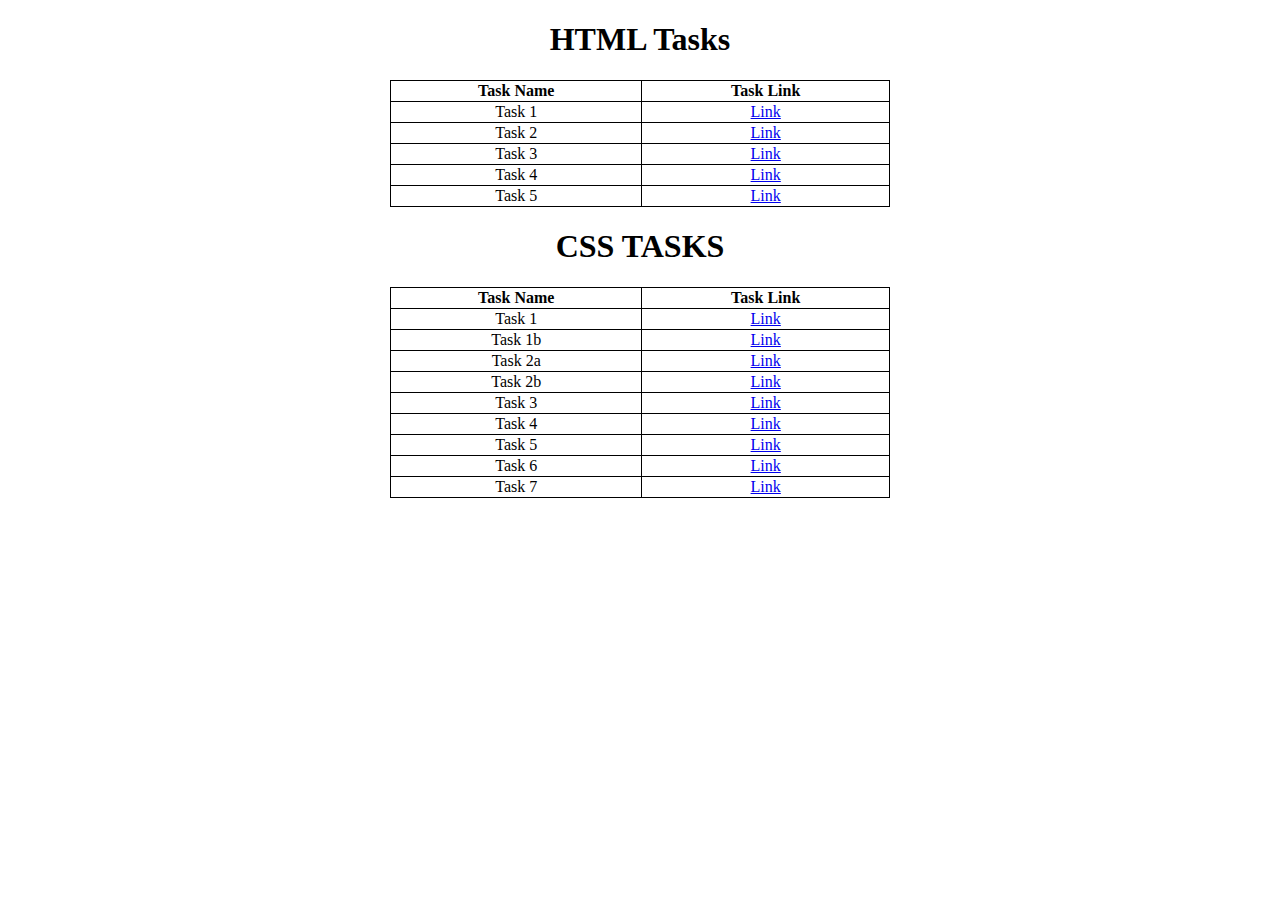
<file: index.html>
<!DOCTYPE html>
<html lang="en">
  <head>
    <meta charset="UTF-8" />
    <meta name="viewport" content="width=device-width, initial-scale=1.0" />
    <title>Tasks</title>
    <style>
      h1 {
        text-align: center;
      }
      table,
      tr,
      td,
      th {
        border: 1px solid black;
        border-collapse: collapse;
        width: 500px;
        text-align: center;
      }
      table {
        margin-left: auto;
        margin-right: auto;
      }
      
    </style>
  </head>
  <body>
    <h1>HTML Tasks</h1>
    <table>
      <tr>
        <th>Task Name</th>
        <th>Task Link</th>
      </tr>
      <tr>
        <td>Task 1</td>
        <td><a href="task1.html">Link</a></td>
      </tr>
      <tr>
        <td>Task 2</td>
        <td><a href="task2.html">Link</a></td>
      </tr>
      <tr>
        <td>Task 3</td>
        <td><a href="task3.html">Link</a></td>
      </tr>
      <tr>
        <td>Task 4</td>
        <td><a href="task4.html">Link</a></td>
      </tr>
      <tr>
        <td>Task 5</td>
        <td><a href="task5.html">Link</a></td>
      </tr>

    </table>
    <h1> CSS TASKS</h1>
    <table>
      <tr>
        <th>Task Name</th>
        <th>Task Link</th>
      </tr>
      <tr>
        <td>Task 1</td>
        <td><a href="taskc1.html">Link</a></td>
      </tr>
      <tr>
        <td>Task 1b</td>
        <td><a href="csstask1b.html">Link</a></td>
      </tr>
      <tr>
        <td>Task 2a</td>
        <td><a href="taskc2.html">Link</a></td>
      </tr>
      <tr>
        <td>Task 2b</td>
        <td><a href="csstask2b.html">Link</a></td>
      </tr>

      <tr>
        <td>Task 3</td>
        <td><a href="css task3.html">Link</a></td>
      </tr>
      <tr>
        <td>Task 4</td>
        <td><a href="csstask4.html">Link</a></td>
      </tr>
      <tr>
        <td>Task 5</td>
        <td><a href="csstask5.html">Link</a></td>
      </tr>
      <tr>
        <td>Task 6</td>
        <td><a href="csstask6.html">Link</a></td>
      </tr>
      <tr>
        <td>Task 7</td>
        <td><a href="csstask7.html">Link</a></td>
      </tr>

    </table>
  </body>
</html>
</file>
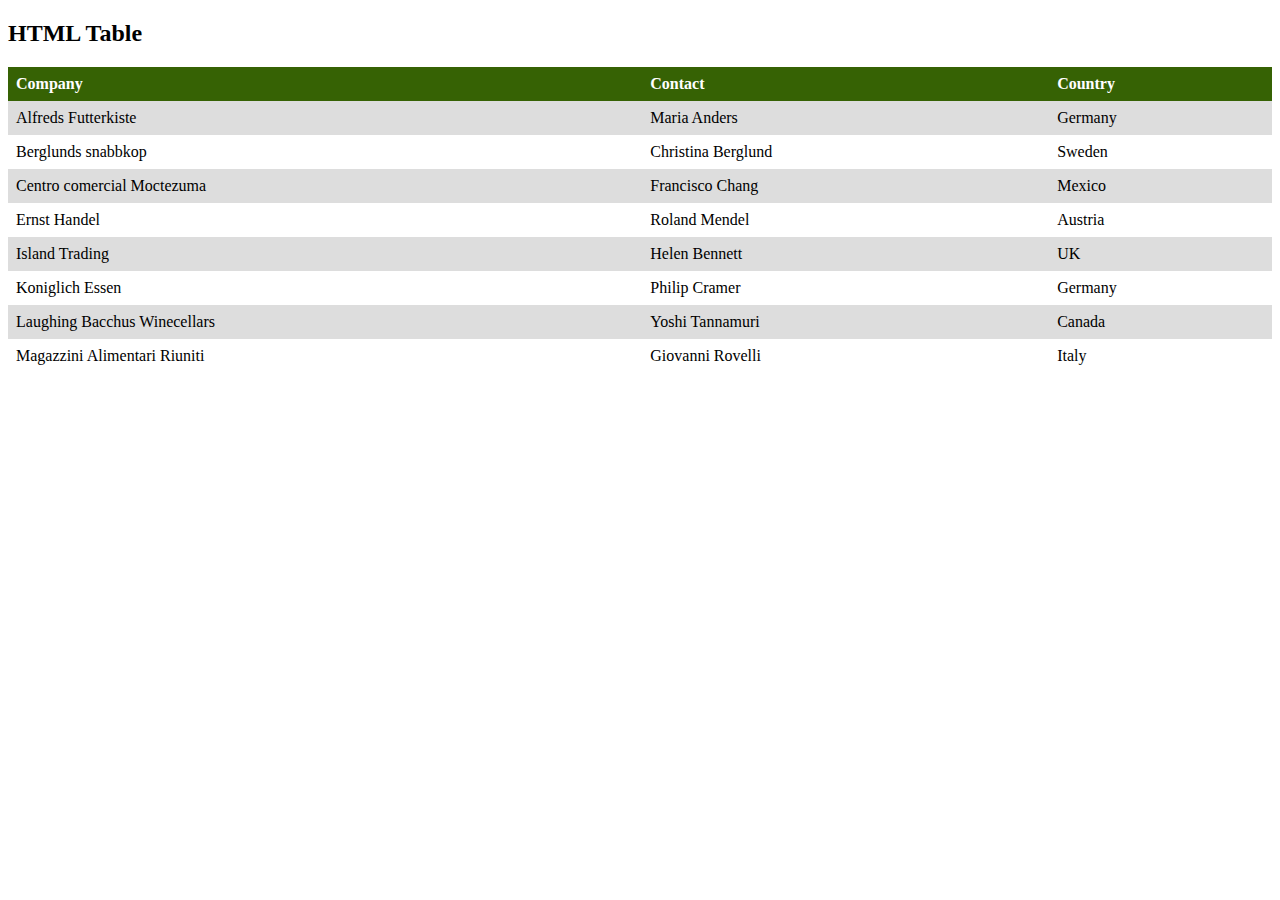
<file: css task3.html>
<!DOCTYPE html>
<html>
<head>
<style>
table {
   
    border-collapse: collapse;
    width: 100%;
}
th{
    padding: 8px;
    background-color: rgb(54, 98, 4);
    color: white;
    text-align: left;
}
td {
  text-align: left;
  padding: 8px;
}

tr:nth-child(even) {
  background-color: #dddddd;
}
</style>
</head>
<body>

<h2>HTML Table</h2>

<table>
  <tr>
    <th>Company</th>
    <th>Contact</th>
    <th>Country</th>
  </tr>
  <tr>
    <td>Alfreds Futterkiste</td>
    <td>Maria Anders</td>
    <td>Germany</td>
  </tr>
  <tr>
    <td>Berglunds snabbkop</td>
    <td>Christina Berglund</td>
    <td>Sweden</td>
  </tr>
  <tr>
    <td>Centro comercial Moctezuma</td>
    <td>Francisco Chang</td>
    <td>Mexico</td>
  </tr>
  <tr>
    <td>Ernst Handel</td>
    <td>Roland Mendel</td>
    <td>Austria</td>
  </tr>
  <tr>
    <td>Island Trading</td>
    <td>Helen Bennett</td>
    <td>UK</td>
  </tr>
  <tr>
    <td>Koniglich Essen</td>
    <td>Philip Cramer</td>
    <td>Germany</td>
  </tr>
  <tr>
    <td>Laughing Bacchus Winecellars</td>
    <td>Yoshi Tannamuri</td>
    <td>Canada</td>
  </tr>
  <tr>
    <td>Magazzini Alimentari Riuniti</td>
    <td>Giovanni Rovelli</td>
    <td>Italy</td>
  </tr>
</table>

</body>
</html>
</file>
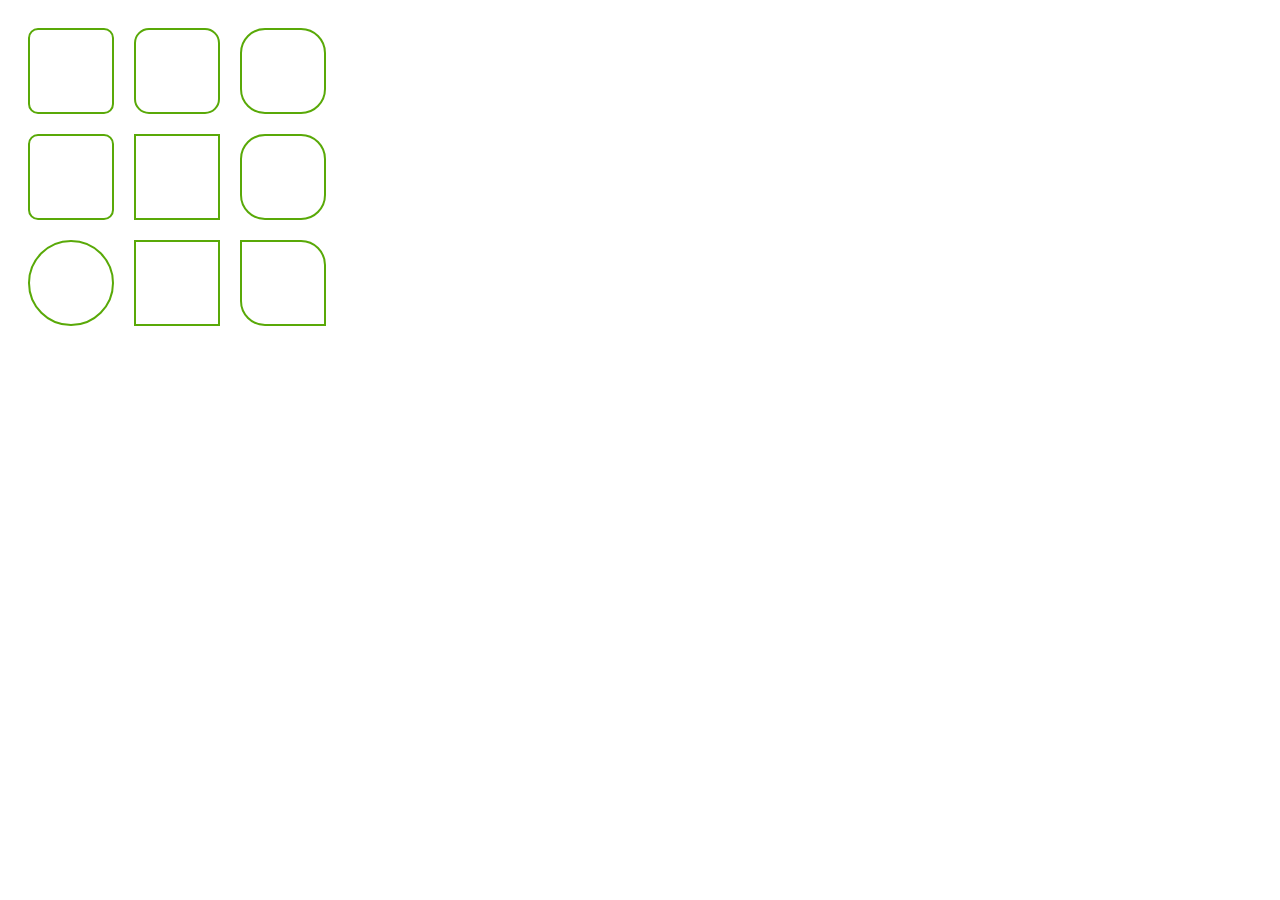
<file: csstask1b.html>
<!DOCTYPE html>
<html lang="en">
  <head>
    <meta charset="UTF-8" />
    <meta name="viewport" content="width=device-width, initial-scale=1.0" />
    <title>Task1.1 CSS</title>
  </head>
  <style>
    tr,
    td {
      border: 2px solid rgb(89, 169, 8);
      margin: 3rem;
      height: 80px;
      width: 80px;
    }
    .table {
      border-collapse: separate;
      border-spacing: 20px;
    }
  </style>
  <body>
    <table class="table">
      <tr>
        <td class="cell" style="border-radius: 10px"></td>
        <td class="cell" style="border-radius: 15px"></td>
        <td class="cell" style="border-radius: 25px"></td>
      </tr>
      <tr>
        <td class="cell" style="border-radius: 10px"></td>
        <td class="cell"></td>
        <td class="cell" style="border-radius: 25px"></td>
      </tr>
      <tr>
        <td class="cell" style="border-radius: 50px"></td>
        <td class="cell"></td>
        <td
          class="cell"
          style="border-top-right-radius: 25px; border-bottom-left-radius: 25px"
        ></td>
      </tr>
    </table>
  </body>
</html>
</file>
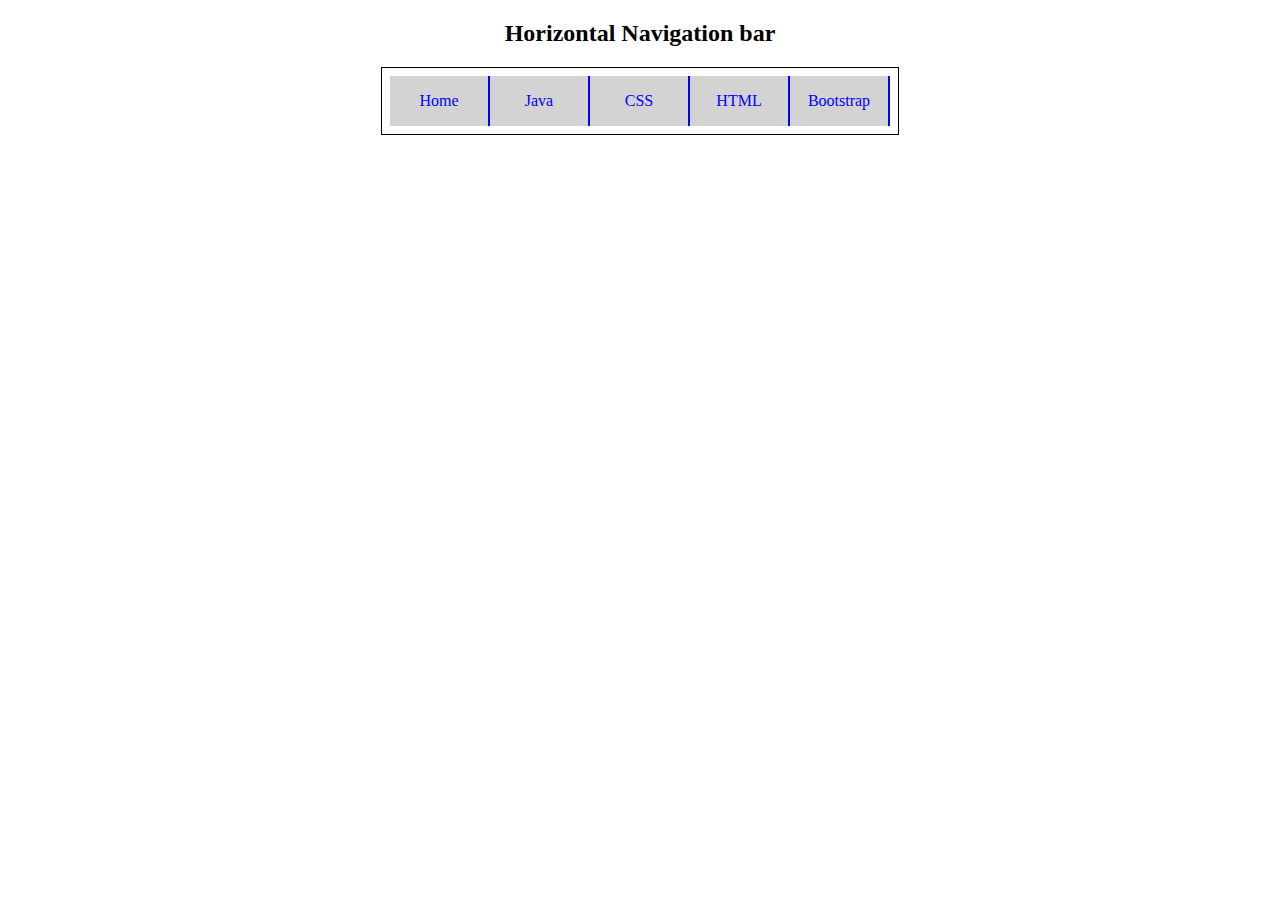
<file: csstask2b.html>
<!DOCTYPE html>
<html lang="en">
  <head>
    <meta charset="UTF-8" />
    <meta name="viewport" content="width=device-width, initial-scale=1.0" />
    <title>Task-02</title>
  </head>
  <style>
    #box{
        border: 1px solid black;
        padding: 8px;
        width: fit-content;
    }
    
    .container {
      display: flex;
      justify-content: center;
      width: 500px;
      background-color: lightgray;
      
    }

    .h {
      display: inline-block;
      width: 100px;
      height: 50px;
      border-right: 2px solid blue;
      display: flex;
      justify-content: center; /* Center content horizontally */
      align-items: center; /* Center content vertically */
      text-align: center;
      color: blue;
      transition: background-color 0.3s;
      cursor: pointer;
    }

    .h:hover {
      background-color: gray;
      color: white;
    }
  </style>

  <body>
    <center>
    <h2>Horizontal Navigation bar</h2>
    <div id="box">
   
    <div class="container">
      <div class="h">Home</div>
      <div class="h">Java</div>
      <div class="h">CSS</div>
      <div class="h">HTML</div>
      <div class="h">Bootstrap</div>
    </div>
    </div>
    </center>
  </body>
</html>
</file>
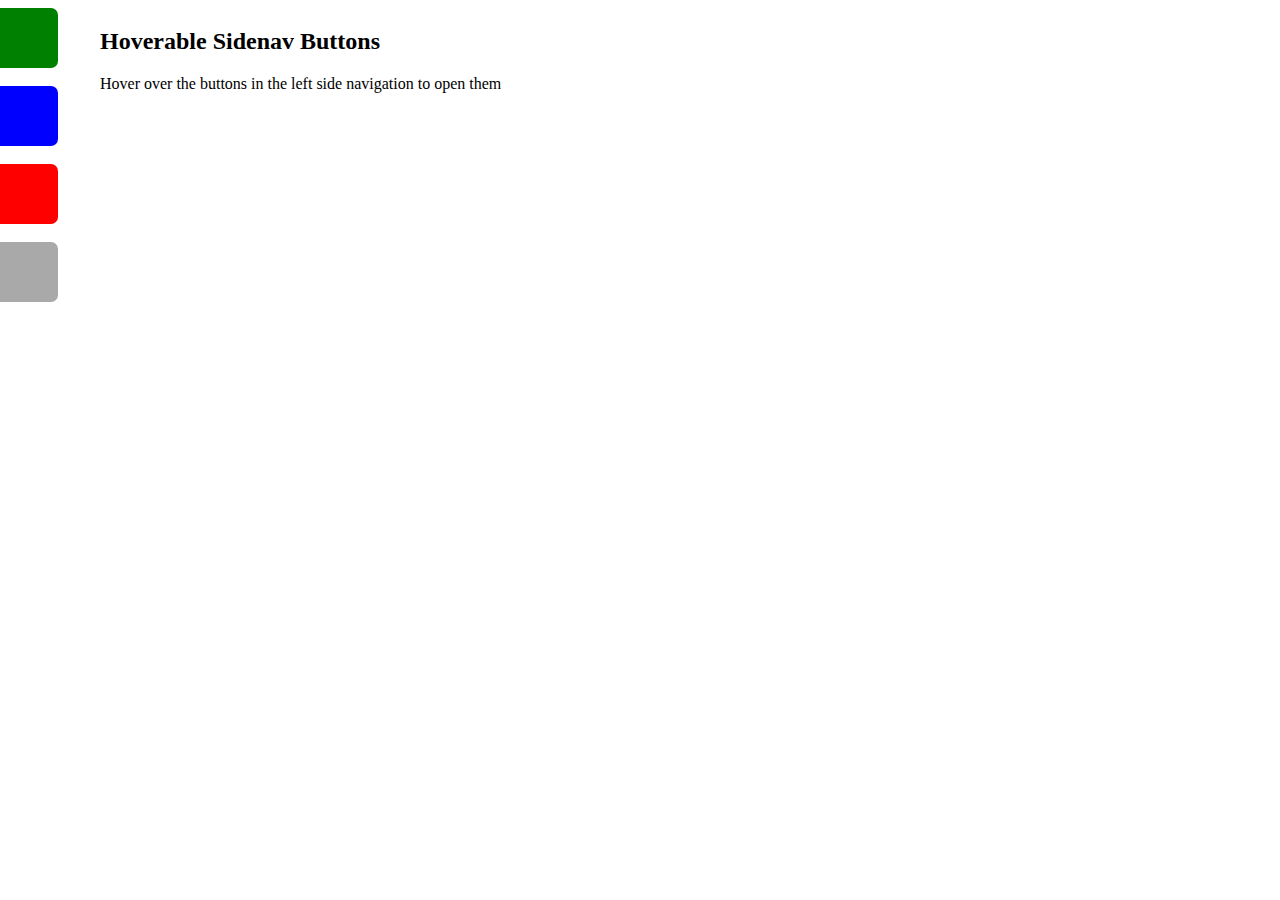
<file: csstask4.html>
<!DOCTYPE html>
<html>
    <head>
        <link rel="stylesheet" href="style4.css">
    </head>
    <body>
        <div>
            <h2>Hoverable Sidenav Buttons</h2>
            <p>Hover over the buttons in the left side navigation to open them</p>
        </div>
        <div class="green"></div><br>
        <div class="blue"></div><br>
        <div class="red"></div><br>
        <div class="grey"></div>
    </body>
</html>
</file>
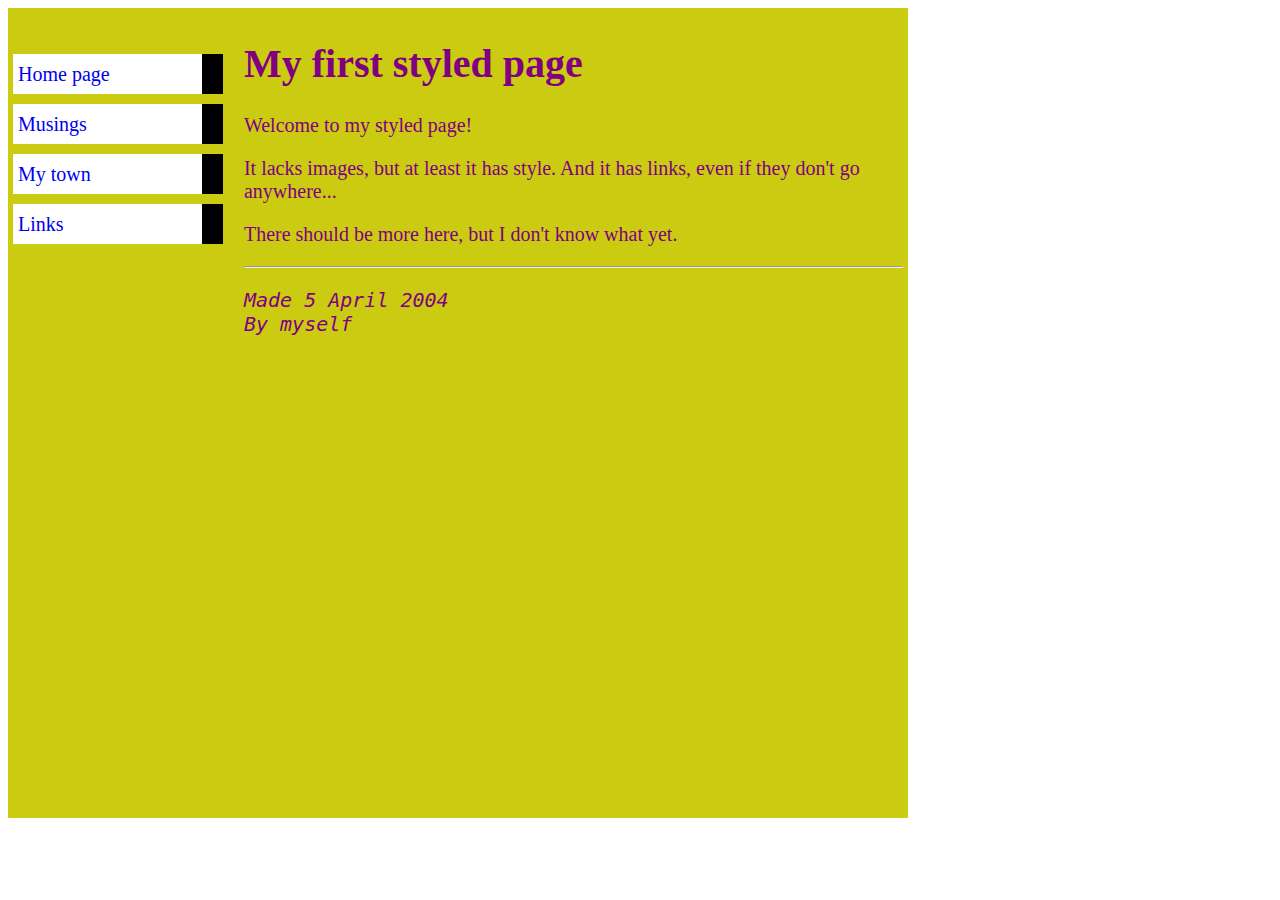
<file: csstask5.html>
<!DOCTYPE html>
<html lang="en">
  <head>
    <meta charset="UTF-8" />
    <meta name="viewport" content="width=device-width, initial-scale=1.0" />
    <title>Task-05 CSS</title>
  </head>
  <style>
    .container {
      display: flex;
      height: 90vh;
      width: 100vh;
      background-color: rgb(203, 203, 18);
    }
    .navs {
      display: flex;
      flex-direction: column;
      width: 250px;
    }
    a {
      font-size: 20px;
      text-decoration: none;
      margin: 5px;
      padding: 5px;
      height: 30px;
      width: 200px;
      display: flex;
      align-items: center;
      background: linear-gradient(90deg, white 90%, black 10%);
      background-color: white;
    }
    .content {
      padding: 5px;
      color: purple;
      font-size: 20px;
    }
  </style>
  <body>
    <div class="container">
      <div class="navs">
        <pre><br></pre>
        <a href="https://google.com">Home page</a>
        <a href="https://youtube.com">Musings</a>
        <a href="https://twitter.com">My town</a>
        <a href="https://facebook.com">Links</a>
      </div>
      <div class="content">
        <h1>My first styled page</h1>
        <p>Welcome to my styled page!</p>
        <p>
          It lacks images, but at least it has style. And it has links, even if
          they don't go anywhere...
        </p>
        <p>There should be more here, but I don't know what yet.</p>
        <hr />
        <pre><i>Made 5 April 2004
By myself</i></pre>
      </div>
    </div>
  </body>
</html>
</file>
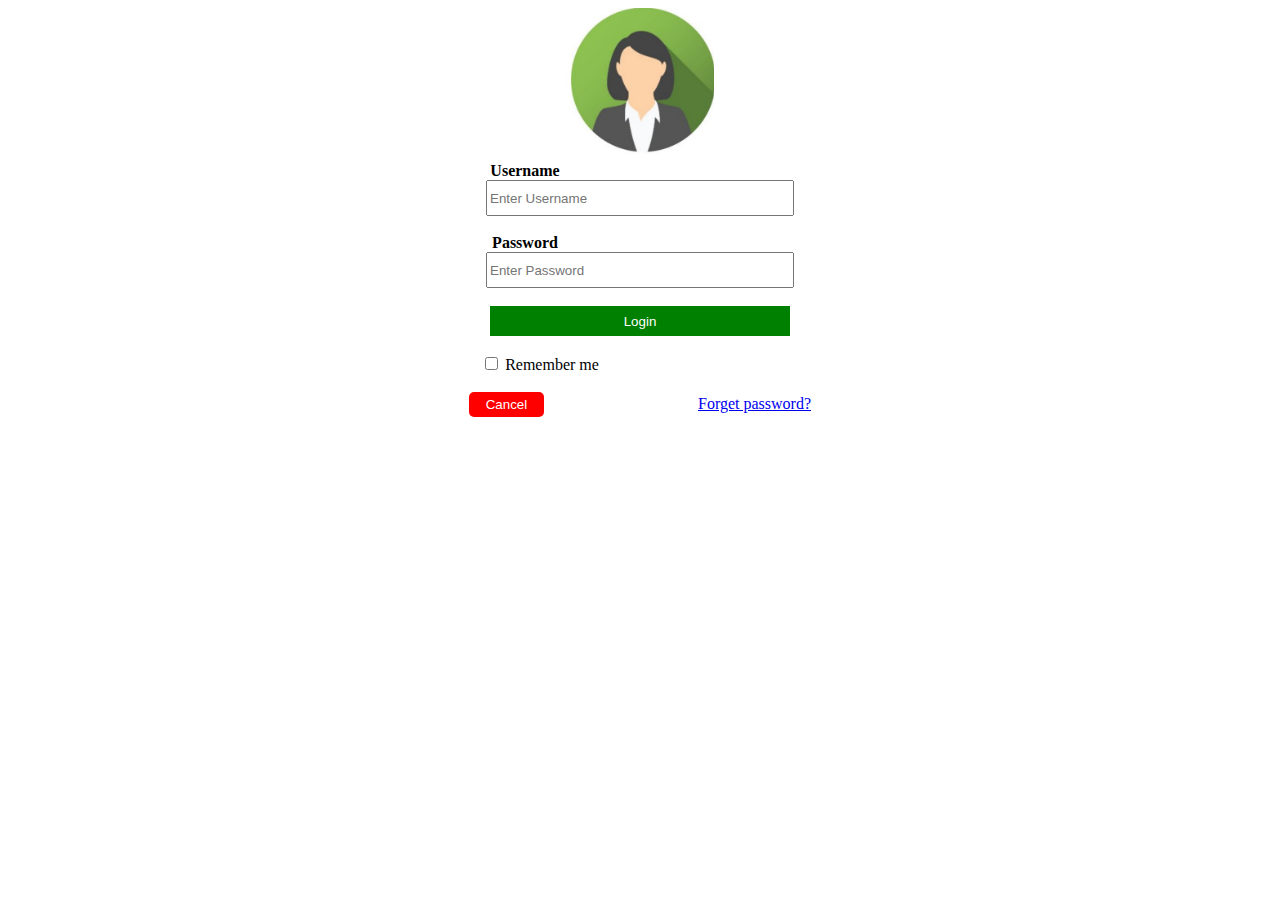
<file: csstask6.html>
<!DOCTYPE html>
<html lang="en">
    <head>

        <meta charset="UTF-8">
        <meta name="viewport" content="width=device-width, initial-scale=1.0">
        <title>css form</title>
        <style>
            .rem{
                position: relative;
                right: 100px;
            }
            label{
                position: relative;
                right: 115px;
            }
            .name, .password{
                width: 300px;
                height: 30px;
            }
            .login{
                border: none;
                color: white;
                height: 30px;
                background-color: green;
                width: 300px;
            }
            .cancel{
                display: inline;
                color: white;
                height: 25px;
                width: 75px;
                border-radius: 5px;
                border: none;
                margin-inline: auto;
                margin-right: 150px;
                background-color: red;
            }
            img{
                height: 150px;
                
            }
        </style>
    </head>
    <body>
        <center>
            <div class="img">
                <img src="img5.jpg" alt="pic">
            </div>
            <div class="form">
                <label for="name"><b>Username</b></label><br>
                <input type="text" class="name" placeholder="Enter Username"><br><br>
                <label for="password"><b>Password</b></label><br>
                <input type="password" class="password" placeholder="Enter Password"> <br> <br>
                <button class="login">Login</button> <br> <br>
                <input type="checkbox" class="rem">
                <label for="rem" class="rem">Remember me</label> <br> <br>
                <button class="cancel">Cancel</button>
                <a href="https://www.google.com">Forget password?</a>
                
            </div>
    </center>

    </body>
</html>
</file>
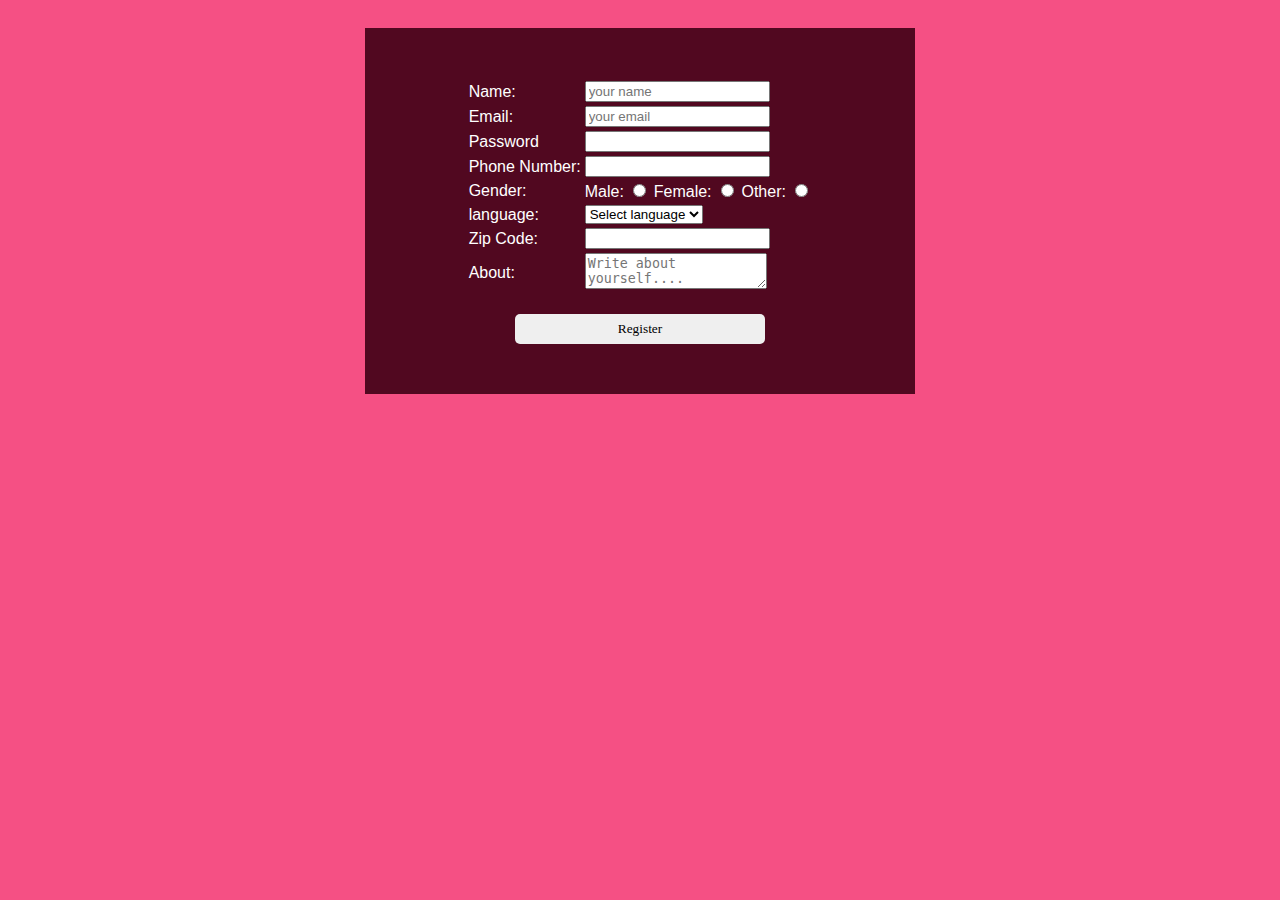
<file: csstask7.html>
<!DOCTYPE html>
<html lang="en">
<head>
    <meta charset="UTF-8">
    <meta name="viewport" content="width=device-width, initial-scale=1.0">
    <title>Form</title>
    <style>
        body{
            padding: 20px;
            background-color: #f55084;
            font-family: sans-serif;
        }
        label{
            color: white;
        }
        button{
            color:black;
            height: 30px;
            
            width: 250px;
            border: none;
            border-radius: 5px;
            font-family: sans-serif
        }

        #about{
            height: 30px;
        }
        form{
            width: 450px;
            padding: 50px;
            background-color: #510820;
        }
    </style>
</head>
<body>
    <center>
        <div>
        <form>
            <table>
                <tr>
            <td><label for="name">Name: </label></td>
           <td> <input type="text" id="name" placeholder="your name"></td>
                </tr>
                <tr>
            <td><label for="email">Email: </label></td>
            <td><input type="email" id="userName" placeholder="your email"></td>
                </tr>
                <tr><td><label for="password">Password</label></td>
            <td><input type="password" id="password"></td></tr>
            <tr><td><label for="phno">Phone Number: </label></td>
            <td><input type="text" id="phno"></td></tr>
            <tr><td><label for="gender">Gender: </label></td>

            <td><label for="gender">Male: </label> 
            <input type="radio" >
            <label for="gender">Female: </label> 
            <input type="radio" >
            <label for="gender">Other: </label> 
            <input type="radio" ></td></tr>
            <tr>
                <td><label for="gender">language: </label></td>
            <td><select name="gender">
                <option value="">Select language</option>
                <option value="telugu">telugu</option>
                <option value="tamil">tamil</option>
            </select></td>
        </tr>
            <tr>
                <td> <label for="zipcode">Zip Code: </label></td>
           <td><input type="text" id="zipcode" ></td></tr>
           <tr>
            <td><label for="about">About: </label></td>
           <td><textarea id="about" name="about" rows="2" cols="20" placeholder="Write about yourself...."></textarea>
            </td> 
            </tr>
            </table>
            <br>
            <button style="font-family: fantasy;">Register</button>
        </form>
        </div>
    </center>
</body>
</html>
</file>
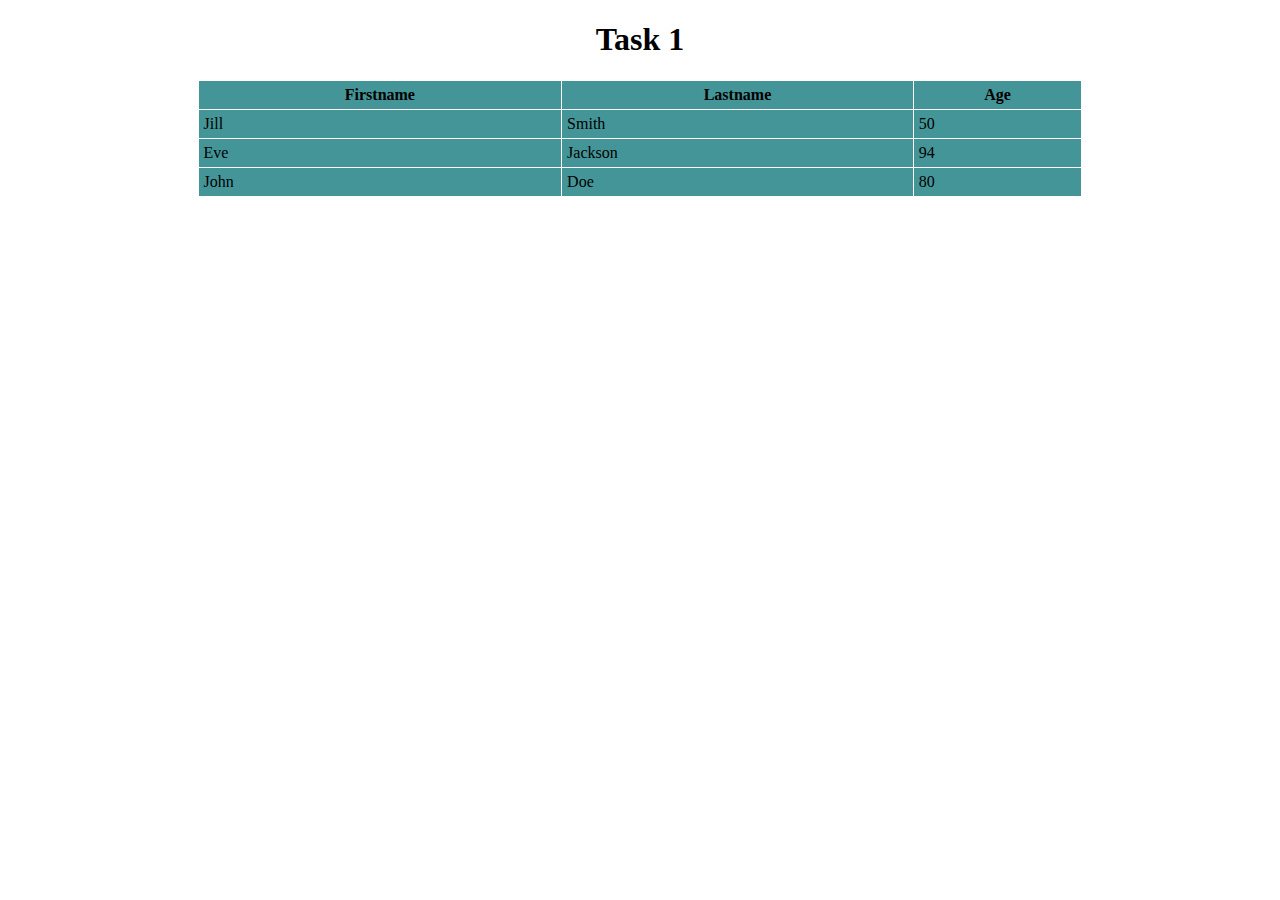
<file: task1.html>
<!DOCTYPE html>
<html lang="en">
  <head>
    <meta charset="UTF-8" />
    <meta name="viewport" content="width=device-width, initial-scale=1.0" />
    <title>Document</title>
    <style>
      h1 {
        text-align: center;
      }

      table {
        background-color:rgb(68, 149, 152);
        margin-left: auto;
        margin-right: auto;
        width: 70%;
      }
      table,
      th,
      td {
        border: 1px solid white;
        border-collapse: collapse;
        
      }
      th,td{
        padding: 5px;
      }
    </style>
  </head>
  <body>
    <h1>Task 1</h1>
    <table>
      <tr>
        <th>Firstname</th>
        <th>Lastname</th>
        <th>Age</th>
      </tr>
      <tr>
        <td>Jill</td>
        <td>Smith</td>
        <td>50</td>
      </tr>
      <tr>
        <td>Eve</td>
        <td>Jackson</td>
        <td>94</td>
      </tr>
      <tr>
        <td>John</td>
        <td>Doe</td>
        <td>80</td>
      </tr>
    </table>
  </body>
</html>
</file>
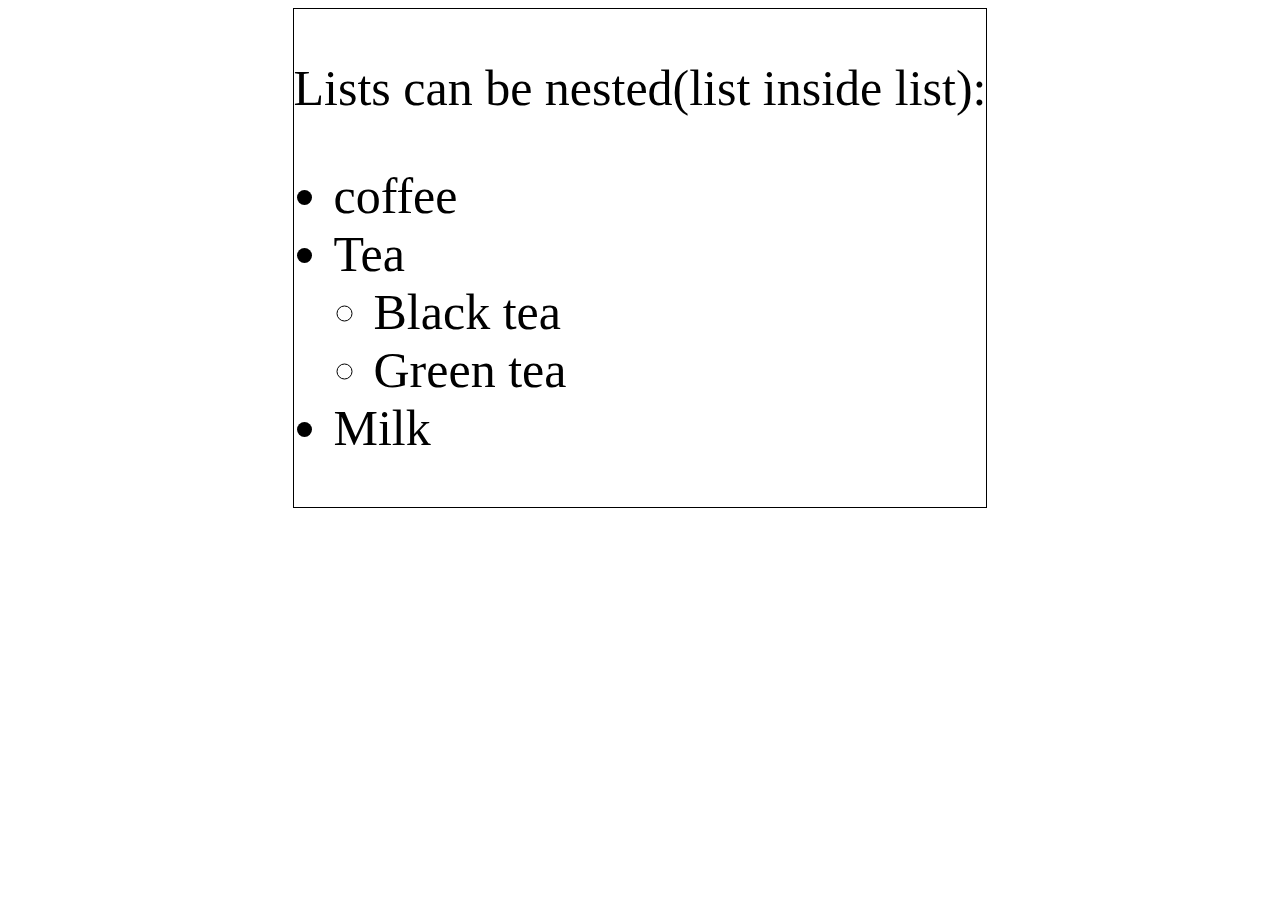
<file: task2.html>
<!DOCTYPE html>
<html lang="en">
  <head>
    <meta charset="UTF-8" />
    <meta name="viewport" content="width=device-width, initial-scale=1.0" />
    <title>Document</title>
    <style>
      div {
        border: 1px solid black;
        margin-left: auto;
        margin-right: auto;
        width: fit-content;
        font-size: 50px;
      }

    </style>
  </head>
  <body>
    <div>
      <p>Lists can be nested(list inside list):</p>
      <ul>
        <li>coffee</li>
        <li>Tea</li>
        <ul>
          <li>Black tea</li>
          <li>Green tea</li>
        </ul>
        <li>Milk</li>
      </ul>
    </div>
  </body>
</html>
</file>
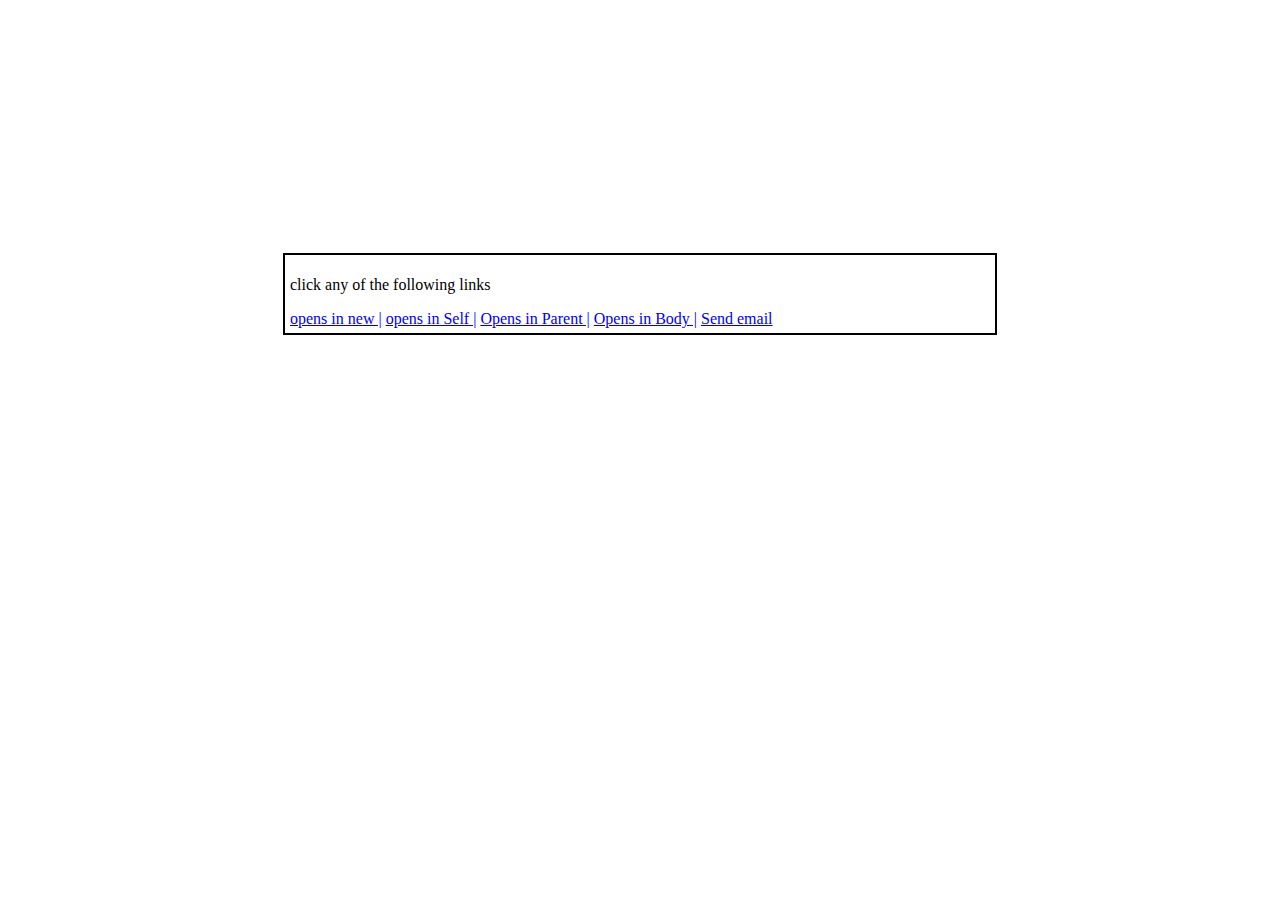
<file: task3.html>
<!DOCTYPE html>
<html lang="en">
  <head>
    <meta charset="UTF-8" />
    <meta name="viewport" content="width=device-width, initial-scale=1.0" />
    <title>task3</title>
    <style> 
    div{
      margin:auto;
      width: 700px;
      padding: 5px;
      margin-top: 20%;
    }
    </style>
   
  </head>
  <body>
    
    <div style="border: 2px solid black;">
    <p>click any of the following links</p>
    <a href="https://www.google.com" target="_blank">opens in new |</a>
    <a href="https://www.google.com" target="_self">opens in Self |</a>
    <a href="https://www.google.com" target="_parent">Opens in Parent |</a>
    <a href="https://www.google.com">Opens in Body |</a>
    <a href="mailto: jahnavikoneti41@gmail.com">Send email </a>
    </div>
  </body>
</html>
</file>
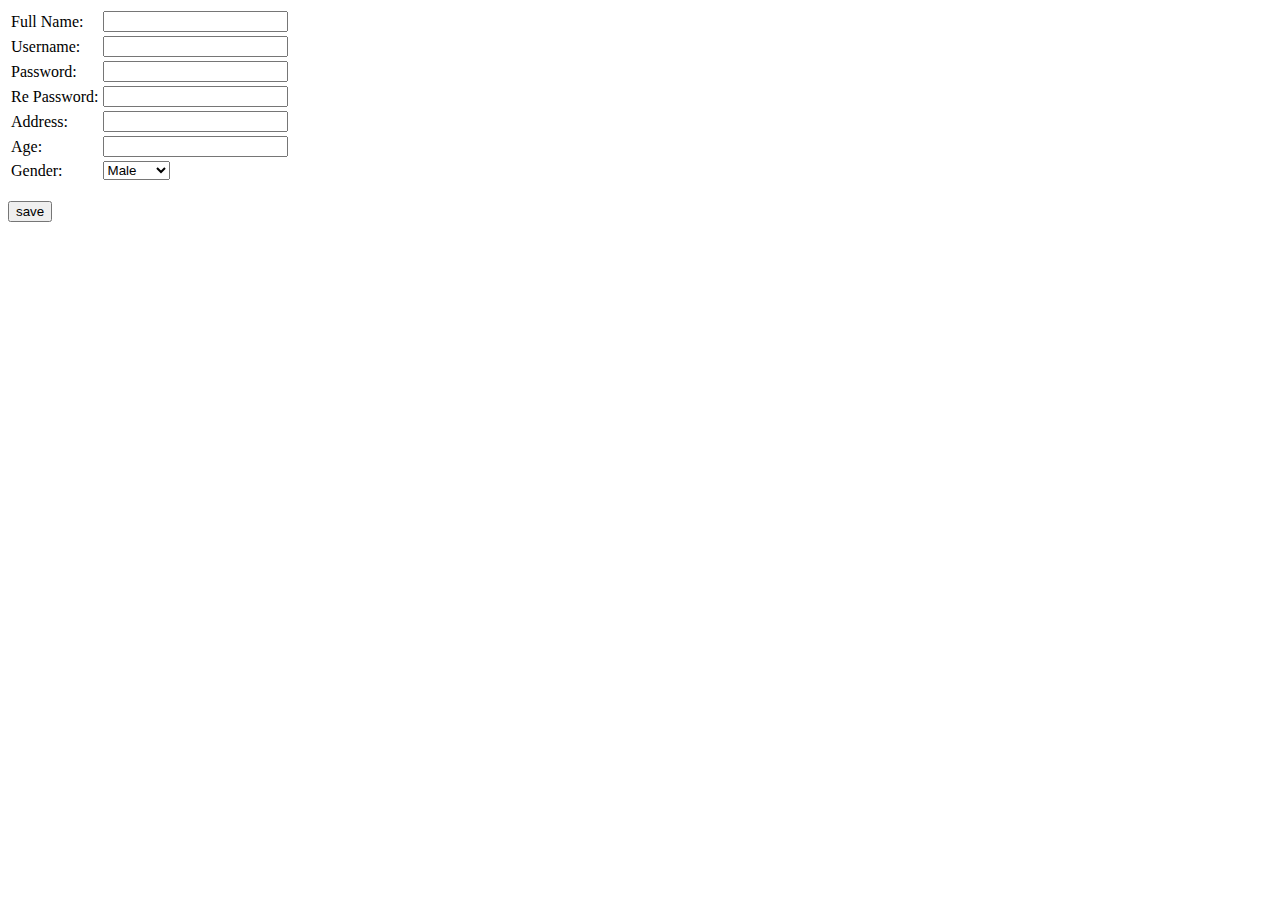
<file: task4.html>
<!DOCTYPE html>
<html>
<head>
    <title>Registration Form</title>
</head>
<body>
    
    <form >
        <table>
            <tr>
                <td><label for="full_name">Full Name:</label></td>
                <td><input type="text" id="full_name" name="full_name" required></td>
            </tr>
            <tr>
                <td><label for="username">Username:</label></td>
                <td><input type="text" id="username" name="username" required></td>
            </tr>
            <tr>
                <td><label for="password">Password:</label></td>
                <td><input type="password" id="password" name="password" required></td>
            </tr>
            <tr>
                <td><label for="repassword">Re Password:</label></td>
                <td><input type="password" id="repassword" name="repassword" required></td>
            </tr>
            <tr>
                <td><label for="address">Address:</label></td>
                <td><input type="text" id="address" name="address" ></td>
            </tr>
            <tr>
                <td><label for="age">Age:</label></td>
                <td><input type="number" id="age" name="age" required></td>
            </tr>
            <tr>
                <td><label for="gender">Gender:</label></td>
                <td>
                    <select id="gender" name="gender">
                        <option value="male">Male</option>
                        <option value="female">Female</option>
                    </select>
                </td>
            </tr>
        </table>
        <br>
        <input type="submit" value="save">
    </form>
</body>
</html>
</file>
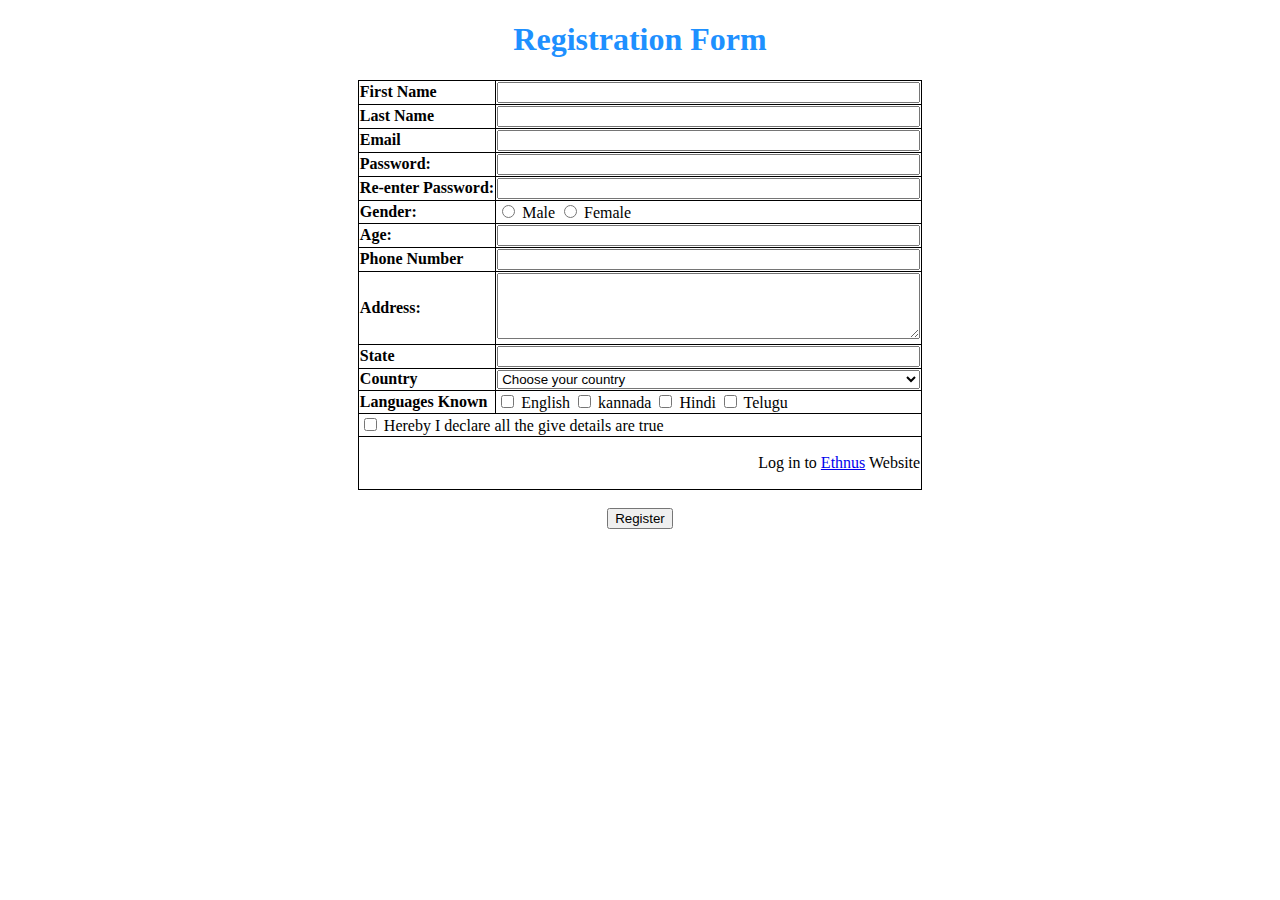
<file: task5.html>
<!DOCTYPE html>
<html>
<head>
    <title>Registration Form</title>
    <style>
        table,th,td{
            border: 1px solid black;
            border-collapse: collapse;
            width:fit-content
           
        }
        input[type="text"],
        input[type="password"],
        input[type="number"],
        input[type="email"],
        textarea,
        select {
            width: 100%; 
            box-sizing: border-box;}

        h1{
            color:dodgerblue;
        }

    </style>
</head>

<body>
    <center>
        <h1>Registration Form</h1>
    <form >
        <table>
            <tr>
                <td><label for="First Name"><b>First Name</b></label></td>
                <td><input type="text" id="First Name" name="First Name" required></td>
            </tr>
            <tr>
                <td><label for="Last_Name"><b>Last Name</b></label></td>
                <td><input type="text" id="Last_Name" name="Last_Name" required></td>

            </tr>
            <tr>
                <td><label for="email"><b>Email</b></label></td>
                <td><input type="email" id="email" name="email" required></td>

            </tr>

            <tr>
                <td><label for="password"><b>Password:</b></label></td>
                <td><input type="password" id="password" name="password" required></td>
            </tr>
            <tr>
                <td><label for="repassword"><b>Re-enter Password:</b></label></td>
                <td><input type="password" id="repassword" name="repassword" required></td>

            </tr>
            <tr>
                <td><label><b>Gender:</b></label></td>
                <td>
                    <input type="radio" id="male" name="gender" value="male" required>
                    <label for="male">Male</label>
                    <input type="radio" id="female" name="gender" value="female" required>
                    <label for="female">Female</label>
                </td>
            </tr>
            <tr>
                <td><label for="age"><b>Age:</b></label></td>
                <td><input type="number" id="age" name="age" required></td>
            </tr>
            <tr>
                <td><label for="phone"><b>Phone Number</b></label></td>
                <td><input type="number" id="phone" name="phone" required></td>
            </tr>

            <tr>
                <td><label for="address"><b>Address:</b></label></td>
                <td><textarea id="address" name="address" rows="4" cols="50" required></textarea></td>
            </tr>
            <tr>
                <td><label for="State"><b>State</b></label></td>
                <td><input type="text" id="State" name="State" required></td>

            </tr>

            
            <tr>
                <td><label for="Country"><b>Country</b></label></td>
                <td>
                    <select id="country" name="country">
                        <option value="1">Choose your country</option>
                        <option value="2">India</option>
                        <option value="3">america</option>
                        <option value="4">srilanka</option>

                    </select>
                </td>
            </tr>
            <tr>
                <td><label><b>Languages Known</b></label></td>
                <td><input type="checkbox" id="english" name="languages" value="English">
                    <label for="english">English</label>
                    <input type="checkbox" id="Kannada" name="languages" value="Kannada">
                    <label for="english">kannada</label>
                    <input type="checkbox" id="hindi" name="languages" value="Hindi">
                    <label for="hindi">Hindi</label>
                    <input type="checkbox" id="telugu" name="languages" value="Telugu">
                    <label for="telugu">Telugu</label><br>
                    
                    
                </td>
            </tr>
            <tr>
                <td colspan="2">
                    <input type="checkbox" id="accept" name="accept" required>
                    <label for="accept"> Hereby I declare all the give details are true</label>
                </td>
            </tr>
            <tr>
                <td colspan="2" align="right">
                    <p>Log in to <a href="#">Ethnus</a> Website</p>
            </tr>

        </table>
        <br>
       <center> <input type="submit" value="Register"></center>
       
    </form>
</center>
</body>
</html>
</file>
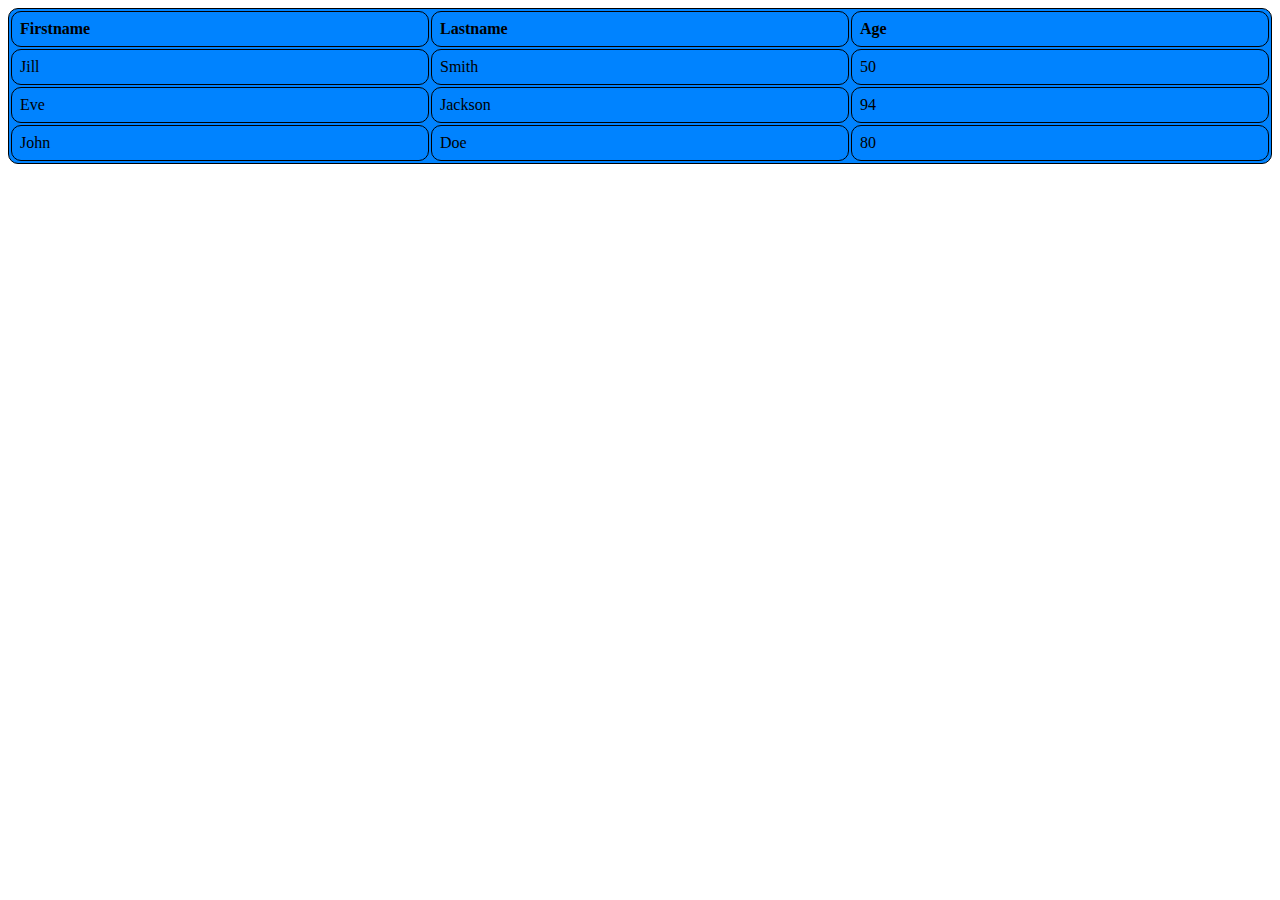
<file: taskc1.html>
<!DOCTYPE html>
<html lang="en">
<head>
    <meta charset="UTF-8">
    <meta name="viewport" content="width=device-width, initial-scale=1.0">
    <title>Document</title>
    <style>
        table{
            width: 100%;
        }
        
        table,th,td{
            background-color: lch(55% 132 280);
            border: 1px solid black;
            border-radius: 10px;
           
            text-align: left;
            
        }
        th,td{
            padding:8px;
        }
    </style>
</head>
<body>
    <table>
        <tr>
            <th  style="width: 33.33%;">Firstname</th>
        <th style="width: 33.33%;">Lastname</th>
        <th style="width: 33.33%;">Age</th>
    </tr>
    <tr>
        <td>Jill</td>
        <td>Smith</td>
        <td>50</td>
    </tr>
    <tr>
        <td>Eve</td>
        <td>Jackson</td>
        <td>94</td>
    </tr>
    <tr>
        <td>John</td>
        <td>Doe</td>
        <td>80</td>
    </tr>


        

    </table>
</body>
</html>
</file>
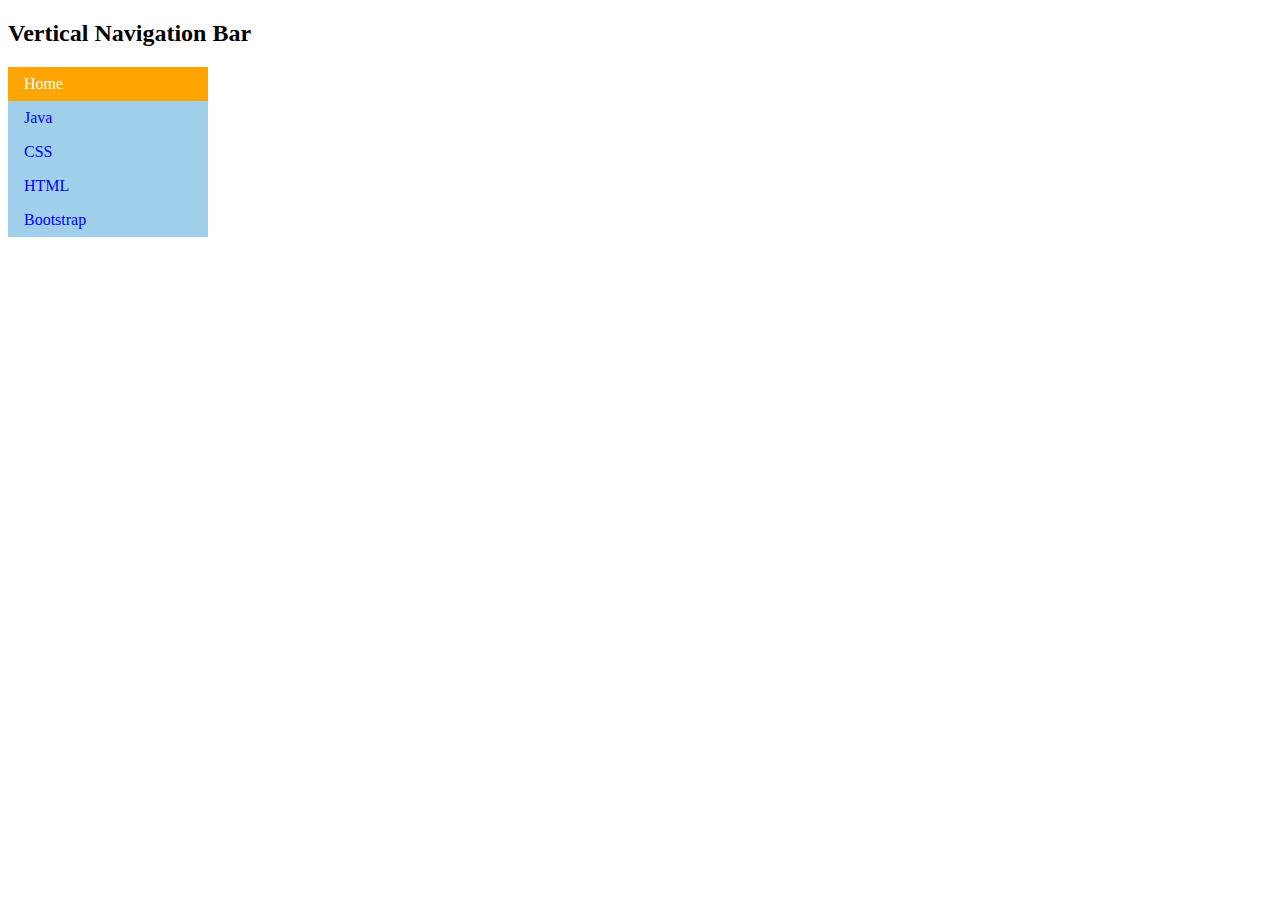
<file: taskc2.html>
<!DOCTYPE html>
<html lang="en">
    <head>
        <style>
            ul{
                list-style-type: none;
                margin: 0;
                padding: 0;
                width: 200px;
                overflow: hidden;
                background-color: #A0CFEC;
            }
        
            li:last-child {
                border-right: none;
            }

            li a.active {
                color: white;
                background-color: #FFA500;
            }

            li a{
                display: block;
                color: blue;
                padding: 8px 16px;
                text-decoration: none;
            }
            /* Change the link color on hover */

            li a:hover:not(.active) {
                background-color: #FFA500;
            }

            .active {
                color: white;
                background-color: #FFA500;
            }
        </style>
    </head>
    <body>

        <h2>Vertical Navigation Bar</h2>
        
        <ul>
          <li><a class="active" href="#home">Home</a></li>
          <li><a href="#java">Java</a></li>
          <li><a href="#css">CSS</a></li>
          <li><a href="#html">HTML</a></li>
          <li><a href="#bs">Bootstrap</a></li>
        </ul>
        
        </body>
        </html>
</html>
</file>
<file: style4.css>
.red{
    height: 60px;
    width: 250px;
    background-color: red;
    position: relative;
    left: -200px;
    border-radius: 7px; 
    animation-duration: 2.5s;
    transform-origin: bottom;
}

.red:hover{
    animation-timing-function: ease-out;
    animation-name: bounce;

}
@keyframes bounce{
    0% {transform: translateX(0px);}
    50% {transform: translateX(50px);}
    100% {transform: translateX(50px);}
}



.blue{
    height: 60px;
    width: 250px;
    background-color: blue;
    position: relative;
    left: -200px;
    border-radius: 7px; 
    animation-duration: 2.5s;
    transform-origin: bottom;
}

.blue:hover{
    animation-timing-function: ease-out;
    animation-name: bounce;
}

.green{
    height: 60px;
    width: 250px;
    background-color: green;
    position: relative;
    left: -200px;
    border-radius: 7px; 
    animation-duration: 2.5s;
    transform-origin: bottom; 
}

.green:hover{
    animation-timing-function: ease-out;
    animation-name: bounce;
}

.grey{
    height: 60px;
    width: 250px;
    background-color: #a9a9a9;
    position: relative;
    left: -200px;
    border-radius: 7px; 
    animation-duration: 2.5s;
    transform-origin: bottom; 
}

.grey:hover{
    animation-timing-function: ease-out;
    animation-name: bounce;
}

div {
    position: absolute;
    left: 100px;
}
</file>
